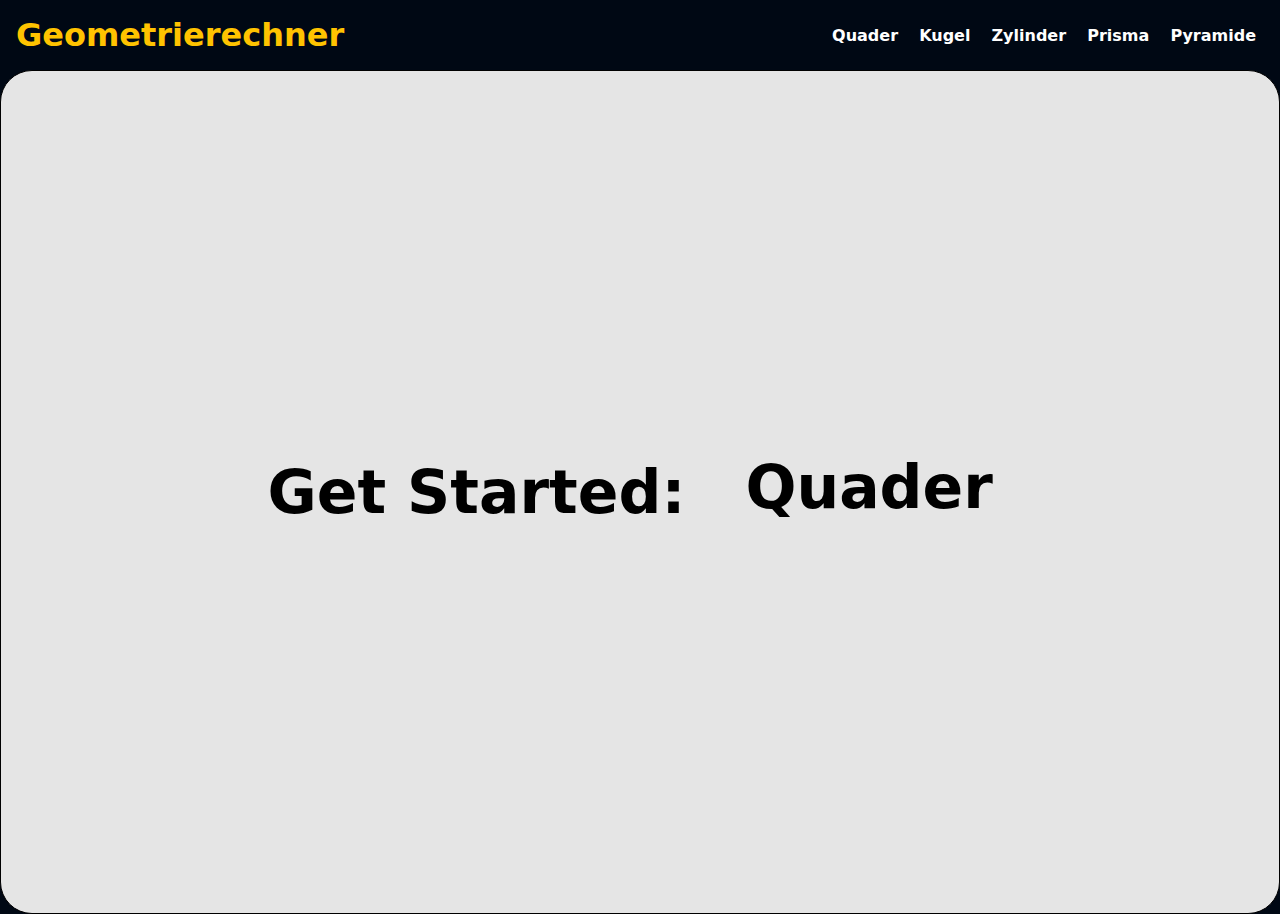
<file: index.html>
<!DOCTYPE html>
<html lang="de">
<head>
    <meta charset="UTF-8">
    <meta name="viewport" content="width=device-width, initial-scale=1.0">
    <title>Test</title>
    <script src="script.js" defer></script>
    <script src="index.js" defer></script>
    <link rel="stylesheet" href="style.css">
</head>
<body>
    <nav class="site-nav">
        <div class="navtitel">
            <h1>Geometrierechner</h1>
        </div>
        <div class="navcontent">
            <a href="quader.html">Quader</a>
            <a href="kugel.html">Kugel</a>
            <a href="zylinder.html">Zylinder</a>
            <a href="prisma.html">Prisma</a>
            <a href="pyramide.html">Pyramide</a>
        </div>
    </nav>
    <main class="site-main indexmain">
        <div class="maintext">
            <p>Get Started:</p>
        </div>
        <div class="slider" id="slider">
            <a href="quader.html"><p id="text1" class="a onpoint">Quader</p></a>
            <a href="kugel.html"><p id="text2" class="a above">Kugel</p></a>
            <a href="zylinder.html"><p id="text3" class="a below">Zylinder</p></a>
            <a href="prisma.html"><p id="text4" class="a below">Prisma</p></a>
            <a href="pyramide.html"><p id="text5" class="a below">Pyramide</p></a>
        </div>
    </main>
</body>
</html>
</file>
<file: style.css>
* {
    margin: 0;
    font-family: system-ui;
}

body, html { height: 100%;}

.site-nav {
    display: flex;
    flex-direction: row;
    align-items: center;
    justify-content: space-between;
    background-color: #000814;
    padding: 1rem;
    h1 {
        color: #ffc300;
    }
    a {
        color: #ffffff;
        text-decoration: none;
        outline: #000814 solid 1px;
        padding: 0.5rem;
        font-weight: bold;
    }
    a:hover {
        padding: 0.5rem;
        color: #001d3d;
        opacity: 0.7;
        outline: #000000 solid 1px;
        background-color: #ffc300;
        border-radius: 8px;
    }

    .current {
        padding: 0.5rem;
        color: #001d3d;
        outline: #000000 solid 1px;
        background-color: #ffc300;
        border-radius: 8px;
    }
}

.site-main {
    background-color: #e5e5e5;
    height: 90vh;
    display: flex;
    flex-direction: column;
    flex-wrap: wrap;
    gap: 1rem;
    padding: 1rem;
    border: #000 solid 1px;
    border-radius: 32px;
}

body {
    background-color: #000814;
}

.content {
    background-color: #000814;
    padding: 1rem;
    width: 25%;
    height: fit-content;
    border: #000 solid 1px;
    border-radius: 32px;
    display: flex;
    flex-direction: column;
    color: #fff;
    box-sizing: content-box;
    h2 {
        color: #ffc300;
    }

    .hformel {
        padding-bottom: 0.5rem;
    }

    input {
        border-radius: 8px;
        width: 90%;
        padding: 0.3rem;
    }

    label {
        padding-top: 0.5rem;
        padding-bottom: 0.1rem;
    }

    .formel {
        font-size: 1.1rem;
        color: #ffc300;
    }

    div {
        display: inline-flex;
        gap: 1rem;
    }
}

.slider {
    position: relative;
    height: 80px;
    width: 267px;
    overflow: hidden;
    text-decoration: none;
    mask-image: linear-gradient(0deg, rgba(0,0,0,0) 0%, rgba(0,0,0,1) 12%, rgba(0,0,0,1) 89%, rgba(0,0,0,0) 100%);

    a {
        color: #000;
    }

    .a {
        font-weight: bold;
        position: absolute;
        transition: top 1000ms ease-in-out;
    }

    .above {
        top: -100%;
        opacity: 0;
    }

    .onpoint{
        top: 0px;
    }

    .below {
        top: 100%;
    }
}

.indexmain {
    display: flex;
    flex-direction: row;
    align-items: center;
    justify-content: center;
    gap: 1em;
    font-size: 60px;
    font-weight: bold;
}

.threedobjekt {
    display: flex;             
    justify-content: center;   
    align-items: center;                     
    flex-grow: 1;
    object-fit: contain;
    min-width: min-content;

    canvas {
        width: 100%;
        height: 100%;
        display: block;
        object-fit: contain;
        background-color: #e5e5e5;
    }
}
</file>
